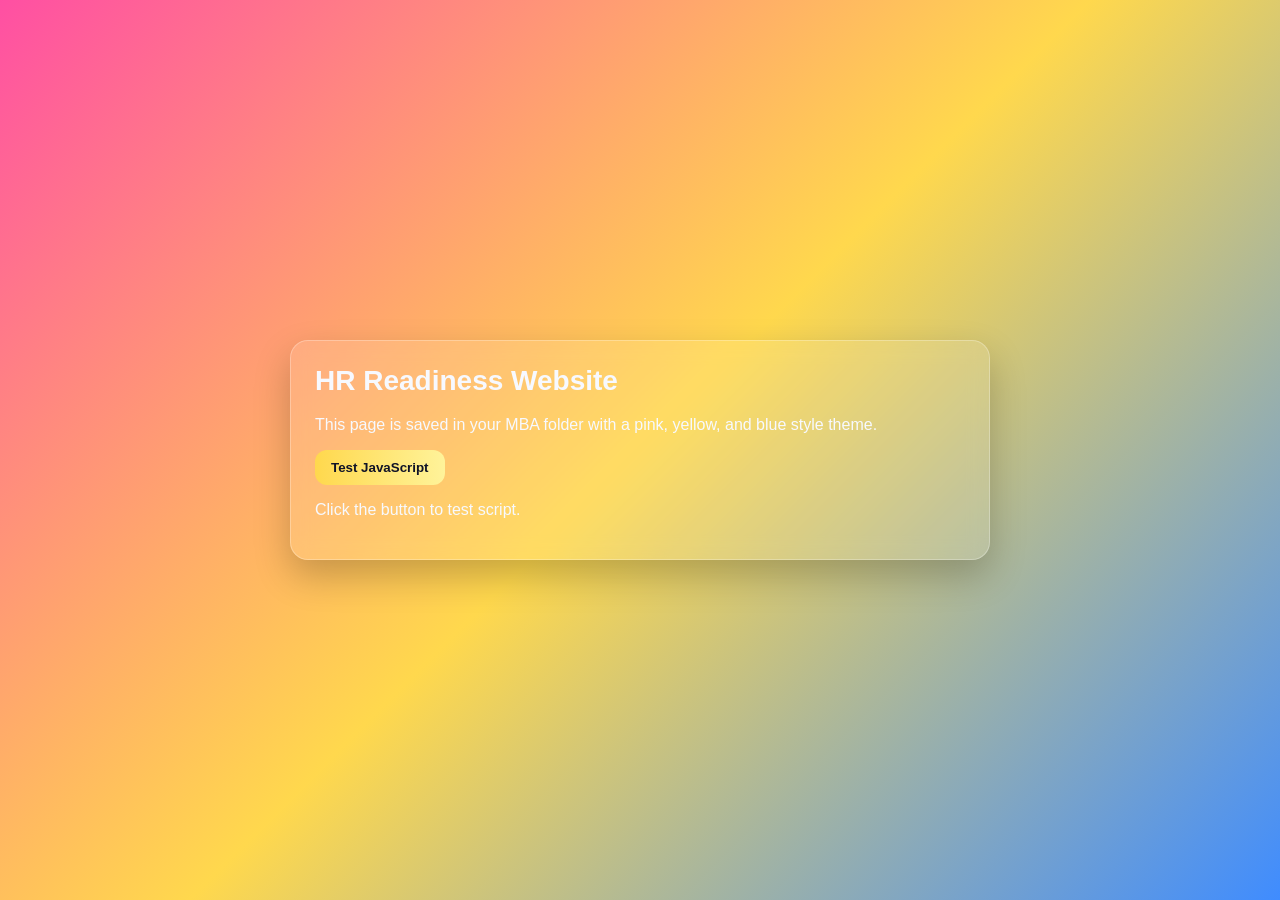
<file: index.html>
<!doctype html>
<html lang="en">
<head>
  <meta charset="UTF-8">
  <meta name="viewport" content="width=device-width, initial-scale=1.0">
  <title>HR Readiness Page</title>
  <link rel="stylesheet" href="./styles.css">
</head>
<body>
  <main class="card">
    <h1>HR Readiness Website</h1>
    <p>This page is saved in your MBA folder with a pink, yellow, and blue style theme.</p>
    <button id="testBtn" type="button">Test JavaScript</button>
    <p id="statusText">Click the button to test script.</p>
  </main>

  <script src="./script.js"></script>
</body>
</html>
</file>
<file: styles.css>
:root {
  --pink: #ff4fa3;
  --yellow: #ffd84d;
  --blue: #3f8cff;
  --bg: #0f1224;
  --card: rgba(255, 255, 255, 0.12);
  --text: #f7f9ff;
}

* {
  box-sizing: border-box;
}

body {
  margin: 0;
  font-family: Arial, sans-serif;
  background: linear-gradient(135deg, var(--pink), var(--yellow), var(--blue));
  color: var(--text);
  min-height: 100vh;
  display: grid;
  place-items: center;
}

.card {
  width: min(92vw, 700px);
  background: var(--card);
  border: 1px solid rgba(255, 255, 255, 0.28);
  border-radius: 18px;
  backdrop-filter: blur(10px);
  padding: 24px;
  box-shadow: 0 16px 36px rgba(0, 0, 0, 0.22);
}

h1 {
  margin-top: 0;
  font-size: 28px;
}

button {
  border: none;
  border-radius: 12px;
  padding: 10px 16px;
  font-weight: 700;
  cursor: pointer;
  color: #101327;
  background: linear-gradient(90deg, var(--yellow), #fff39a);
}

button:hover {
  transform: translateY(-1px);
}
</file>
